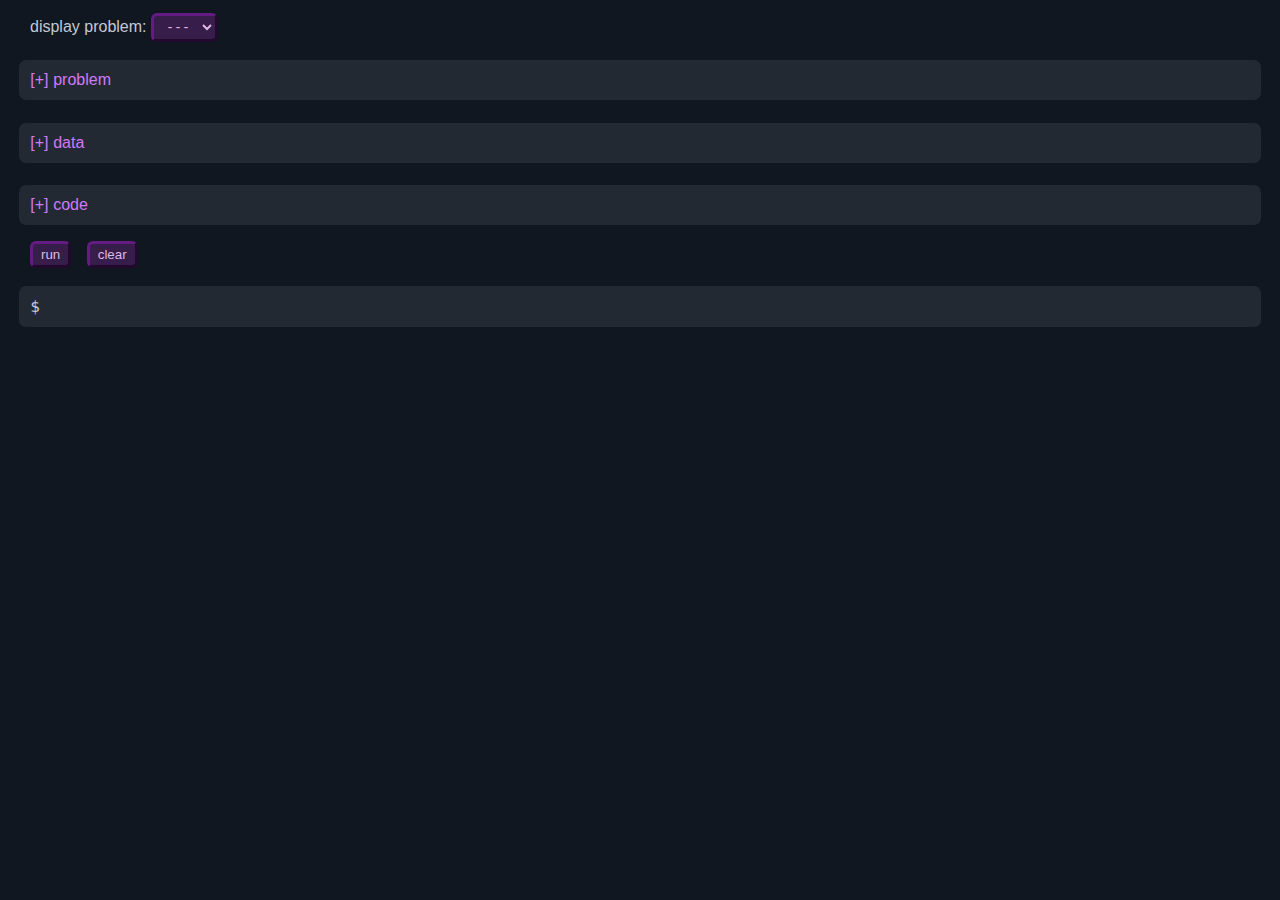
<file: index.html>
<!DOCTYPE html>
<html>
  <head>
    <meta charset="utf-8" />
    <title>project euler &lt;333</title>
    <link rel="stylesheet" href="hljs_dark.css" />
    <link href="main.css" rel="stylesheet" type="text/css" />
    <script src="./problems/solutions/006.js"></script>
  </head>
  <body>
    <div id="container" class="container">
      <div id="problemSelection" class="indent">
        <span>display problem:</span>
        <select id="problemSelector" class="input monospace">
          <option value="---">---</option>
          <option value="001">001</option>
          <option value="002">002</option>
          <option value="003">003</option>
          <option value="004">004</option>
          <option value="005">005</option>
          <option value="006">006</option>
          <option value="007">007</option>
          <option value="008">008</option>
          <option value="009">009</option>
          <option value="010">010</option>
          <option value="011">011</option>
          <option value="012">012</option>
          <option value="013">013</option>
          <option value="014">014</option>
        </select>
      </div>
      <div id="statementDiv" class="expando field">
        <span class="purple label"
          ><span class="open-box">[-]</span><span>problem</span></span
        >
        <div class="content no-vertical-padding"><p>null</p></div>
      </div>
      <div id="dataDiv" class="expando field">
        <span class="purple label"
          ><span class="open-box">[+]</span><span>data</span></span
        >
        <pre class="content hidden">null</pre>
      </div>
      <div id="codeDiv" class="expando field">
        <span class="purple label"
          ><span class="open-box">[-]</span><span>code</span></span
        >
        <pre
          class="content js hljs javascript"
        ><span class="hljs-literal">null</span></pre>
      </div>
      <div id="buttonsDiv" class="indent buttons-div">
        <button id="executeBtn" class="input">run</button>
        <button id="clearBtn" class="input small-indent">clear</button>
      </div>
      <div id="outputDiv" class="field">
        <code>$ </code><output id="output"></output>
      </div>
    </div>
  </body>
  <script src="highlight.min.js"></script>
  <script src="script.js"></script>
</html>
</file>
<file: hljs_dark.css>
/*

Atom One Dark by Daniel Gamage
Original One Dark Syntax theme from https://github.com/atom/one-dark-syntax

base:    #282c34
mono-1:  #abb2bf
mono-2:  #818896
mono-3:  #5c6370
hue-1:   #56b6c2
hue-2:   #61aeee
hue-3:   #c678dd
hue-4:   #98c379
hue-5:   #e06c75
hue-5-2: #be5046
hue-6:   #d19a66
hue-6-2: #e6c07b

*/

.hljs {
  display: block;
  overflow-x: auto;
  padding: 0.5em;
  color: #abb2bf;
}

.hljs-comment,
.hljs-quote {
  color: #5c6370;
  font-style: italic;
}

.hljs-doctag,
.hljs-keyword,
.hljs-formula {
  color: #c678dd;
}

.hljs-section,
.hljs-name,
.hljs-selector-tag,
.hljs-deletion,
.hljs-subst {
  color: #e06c75;
}

.hljs-literal {
  color: #56b6c2;
}

.hljs-string,
.hljs-regexp,
.hljs-addition,
.hljs-attribute,
.hljs-meta-string {
  color: #98c379;
}

.hljs-built_in,
.hljs-class .hljs-title {
  color: #e6c07b;
}

.hljs-attr,
.hljs-variable,
.hljs-template-variable,
.hljs-type,
.hljs-selector-class,
.hljs-selector-attr,
.hljs-selector-pseudo,
.hljs-number {
  color: #d19a66;
}

.hljs-symbol,
.hljs-bullet,
.hljs-link,
.hljs-meta,
.hljs-selector-id,
.hljs-title {
  color: #61aeee;
}

.hljs-emphasis {
  font-style: italic;
}

.hljs-strong {
  font-weight: bold;
}

.hljs-link {
  text-decoration: underline;
}
</file>
<file: main.css>
html {
  background: #111721;
  color: #c4c8d4;
  font-family: Arial, sans-serif;
  font-size: 16px; }

.container {
  display: flex;
  flex-direction: column;
  justify-content: center;
  align-items: baseline; }

pre {
  margin: 0px;
  font-size: 14px; }

.content {
  margin: 0.5em;
  padding: 0.5em; }

.indent {
  margin-top: 5px;
  margin-bottom: 7px;
  margin-left: 22px; }

.small-indent {
  margin-left: 11px; }

.purple, dfn, a {
  color: #d179fa; }

.field {
  background: rgba(255, 255, 255, 0.08);
  align-self: stretch;
  margin: 0.7em;
  padding: 11px;
  border-radius: 7px; }

.input {
  background: #371d4a;
  color: #dfb9e3;
  border-radius: 6px;
  border: 3px outset #641b82;
  padding: 3px 8px; }

.hidden {
  display: none; }

.open-box {
  display: inline-block;
  min-width: 23px; }

.monospace {
  font-family: monospace; }

.center {
  text-align: center; }

.red {
  color: #d66; }

.bold {
  font-weight: bold; }

.invert-color {
  filter: invert(1);
  opacity: 0.7; }

.no-vertical-padding {
  margin-top: 0px;
  margin-bottom: 0px;
  padding-top: 0px;
  padding-bottom: 0px; }

/*# sourceMappingURL=main.css.map */
</file>
